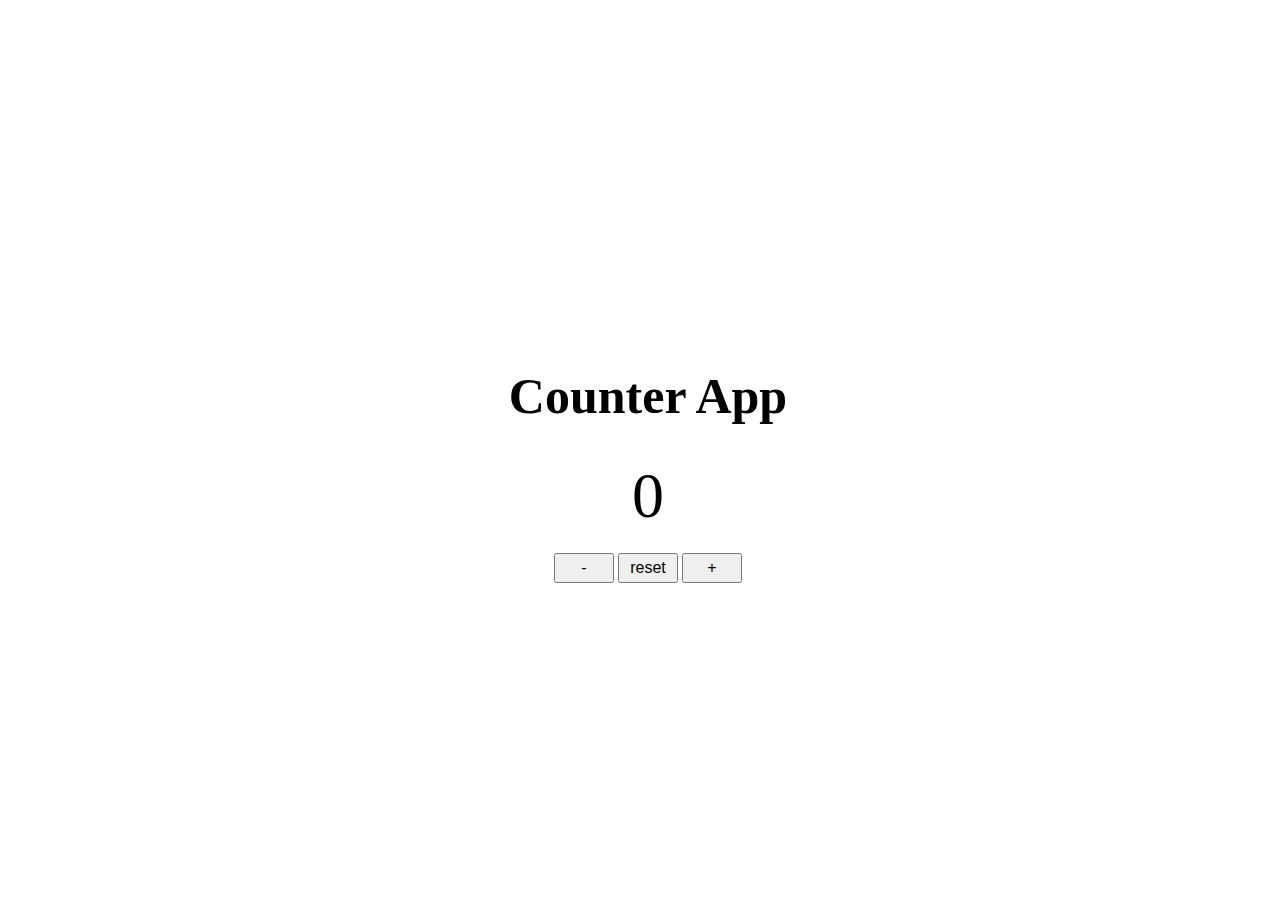
<file: Counter App/index.html>
<!DOCTYPE html>
<html lang="en">
<head>
       <meta charset="UTF-8">
       <meta name="viewport" content="width=device-width, initial-scale=1.0">
       <link rel="stylesheet" href="style.css">
       <title>Counter App</title>
</head>
<body>

       <div class="container">
              <div class="counter-app-header">
                     <h1 id="my-header">Counter App</h1>
              </div>
              <div class="counter-app-label">
                     <label for="" id="my-label">0</label>
              </div>
              <diV class="counter-app-button">
                     <button id="decrement-button">-</button>
                     <button id="reset-button">reset</button>
                     <button id="increment-button">+</button>
              </diV>
       </div>

       <script src="index.js"></script>
</body>
</html>
</file>
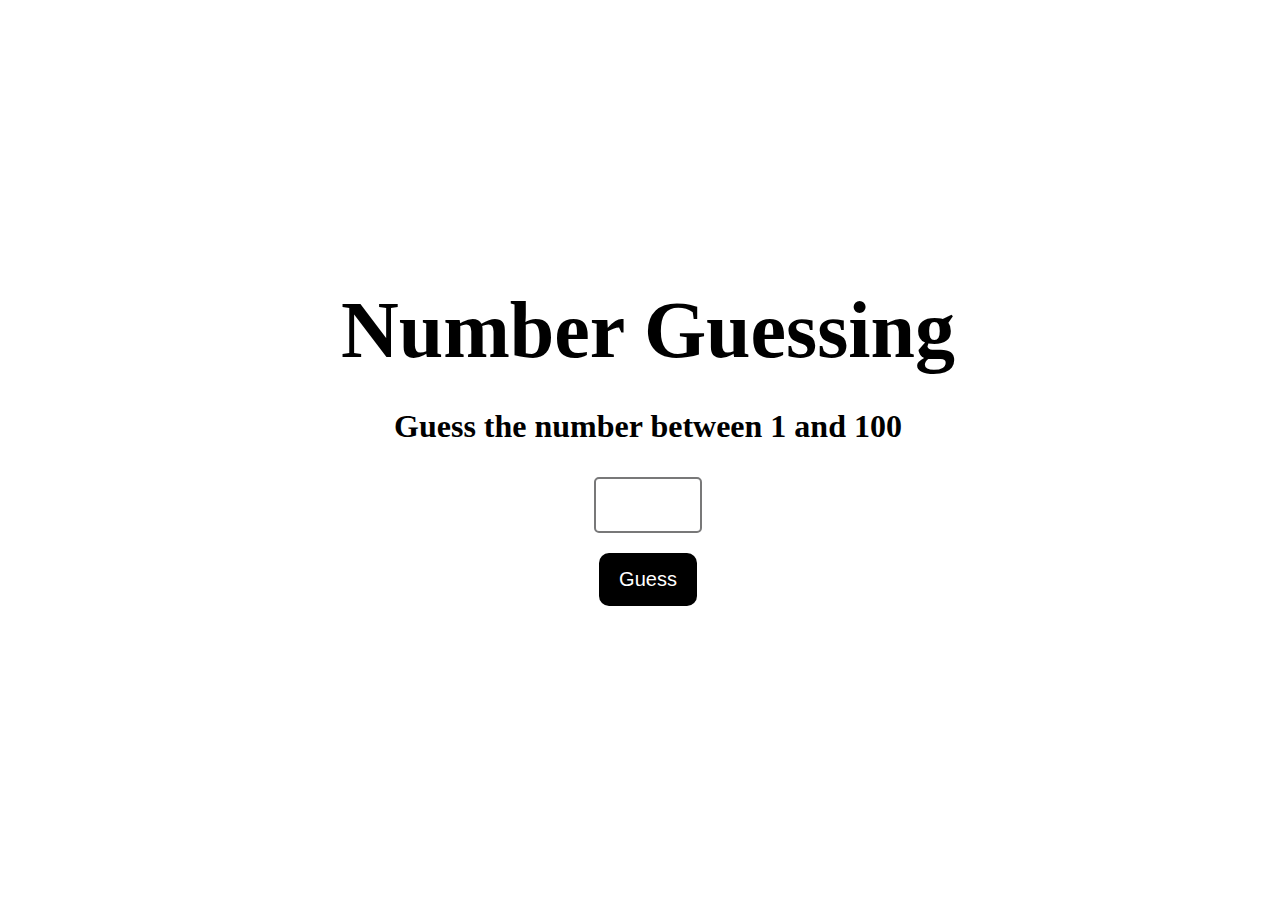
<file: Number Guessing/index.html>
<!DOCTYPE html>
<html lang="en">
<head>
    <meta charset="UTF-8">
    <meta name="viewport" content="width=device-width, initial-scale=1.0">
    <link rel="stylesheet" href="style.css">
    <title>Number Guessing</title>
</head>
<body>
    
    <div class="container">
        <div class="number-guessing-label">
            <label for="" id="ng-label">Number Guessing</label>
        </div>
        <div class="number-guessing-text">
            <p id="ng-text">Guess the number between 1 and 100</p>
        </div>
        <div class="number-guessing-input">
            <input type="text" name="" id="ng-input-number">
        </div>
        <div class="number-guessing-button">
            <button type="submit" id="ng-guess-button">Guess</button>
        </div>
        <div class="number-guessing-text-hint">
            <p id="ng-text-hint"></p>
        </div>
        <div class="number-guessing-text-attempt">
            <p id="ng-text-attempt"></p>
        </div>

    </div>

    <script src="index.js"></script>

</body>
</html>
</file>
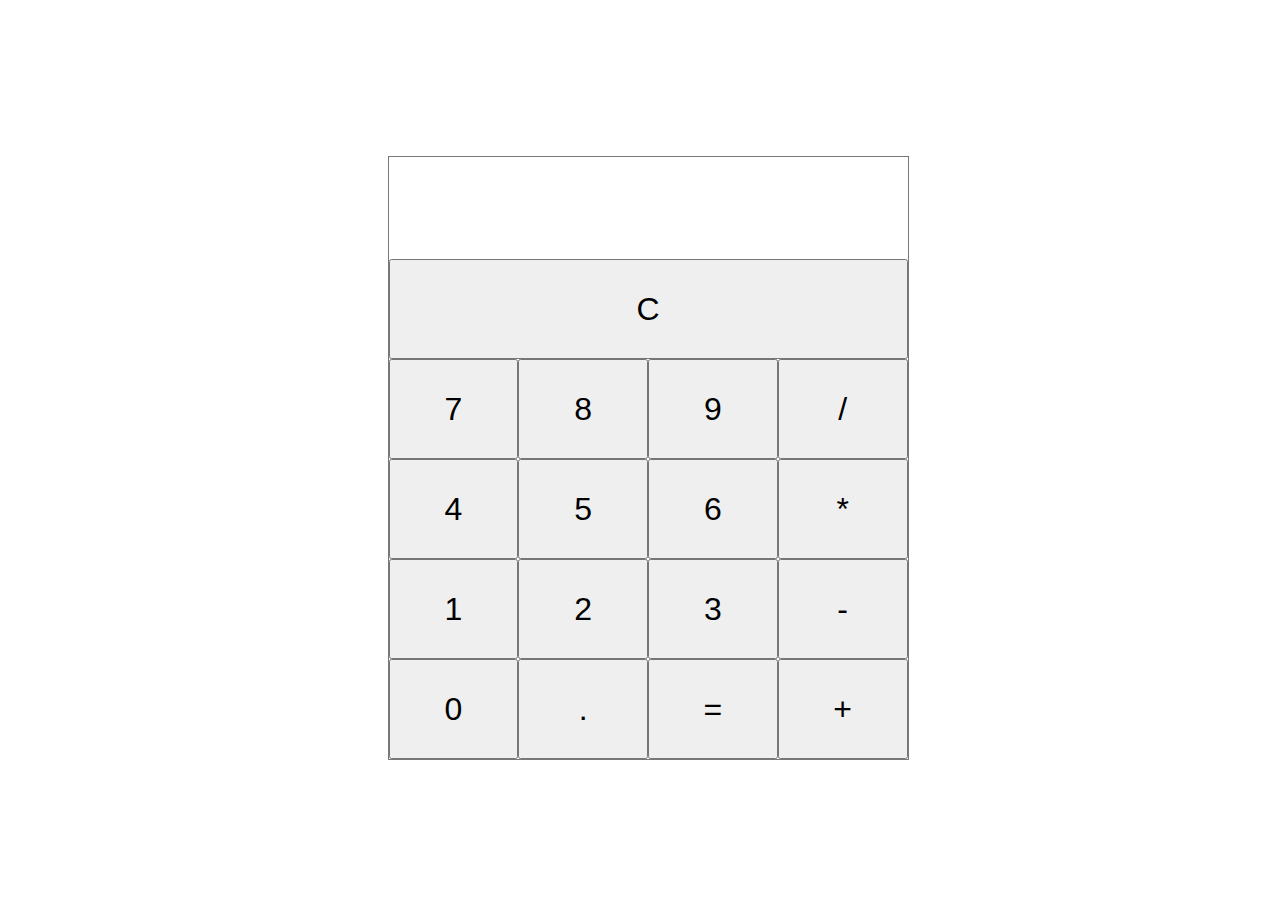
<file: Simple Calculator/index.html>
<!DOCTYPE html>
<html lang="en">
<head>
    <meta charset="UTF-8">
    <meta name="viewport" content="width=device-width, initial-scale=1.0">
    <link rel="stylesheet" href="style.css">
    <title>Document</title>
</head>
<body>
    
    <div class="container">
        <div class="calc-screen">
            <input type="text" id="screen">
        </div>
        <div class="clear-button">
            <button onclick="clearScreen()" id="clear-button">C</button>
        </div>
        <div class="calc-buttons">
            <button onclick="buttonClick('7')">7</button>
            <button onclick="buttonClick('8')">8</button>
            <button onclick="buttonClick('9')">9</button>
            <button onclick="buttonClick('/')">/</button>
            <button onclick="buttonClick('4')">4</button>
            <button onclick="buttonClick('5')">5</button>
            <button onclick="buttonClick('6')">6</button>
            <button onclick="buttonClick('*')">*</button>
            <button onclick="buttonClick('1')">1</button>
            <button onclick="buttonClick('2')">2</button>
            <button onclick="buttonClick('3')">3</button>
            <button onclick="buttonClick('-')">-</button>
            <button onclick="buttonClick('0')">0</button>
            <button onclick="buttonClick('.')">.</button>
            <button onclick="equal()">=</button>
            <button onclick="buttonClick('+')">+</button>
        </div>
    </div>

    <script src="index.js"></script>

</body>
</html>
</file>
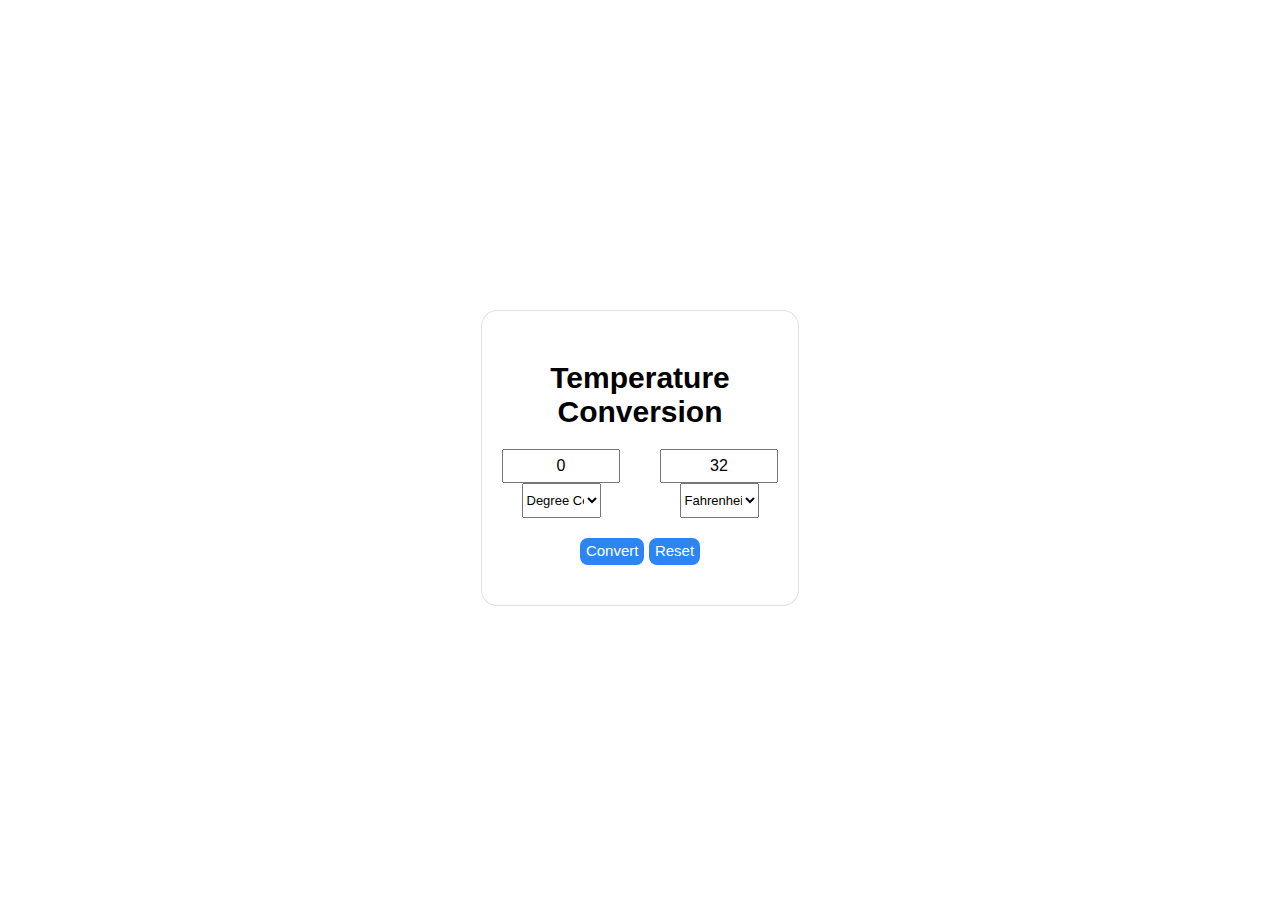
<file: Temperature Conversion/index.html>
<!DOCTYPE html>
<html lang="en">
<head>
    <meta charset="UTF-8">
    <meta name="viewport" content="width=device-width, initial-scale=1.0">
    <link rel="stylesheet" href="style.css">
    <title>Temperature Conversion</title>
</head>
<body>

    <div class="container">
      <div class="header">
        <h1 id="tc-header">Temperature Conversion</h1>
      </div>
      <div class="scales">
        <div class="from">
        <input type="text" name="" id="from-input" value = 0>
        <select name="" id="from-select">
          <option value="Degree Celsius">Degree Celsius</option>
          <option value="Fahrenheit">Fahrenheit</option>
          <option value="Kelvin">Kelvin</option>
        </select>
        </div>
        <div class="to">
          <input type="text" name="" id="to-input" value = 32 readonly>
          <select name="" id="to-select">
            <option value="Degree Celsius">Degree Celsius</option>
            <option value="Fahrenheit" selected>Fahrenheit</option>
            <option value="Kelvin">Kelvin</option>
          </select>
        </div>
      </div>
      <div class="button">
        <button id="convert">Convert</button>
        <button id="reset">Reset</button>
      </div>
    </div>

    <script src="index.js"></script>

</body>
</html>
</file>
<file: Counter App/style.css>
body{
    height: 100vh;
    width: 100vw;
    display: flex;
    justify-content: center;
    align-items: center;
    text-align: center;
}

.counter-app-header{
    font-size: 25px;
}

.counter-app-label{
    margin-bottom: 20px;
    font-size: 4em;
}

button{
    font-size: 1em;
    width: 60px;
    height: 30px;
}
</file>
<file: Number Guessing/style.css>
body{
    height: 100vh;
    width: 100vw;
    display: flex;
    justify-content: center;
    align-items: center;
    text-align: center;
}

.number-guessing-label{
    font-size: 5em;
    font-weight: bold;
    margin-bottom: 30px;
}

.number-guessing-text{
    font-size: 2em;
    font-weight: bold;
}

#ng-input-number{
    width: 100px;
    height: 50px;
    font-size: 25px;
    text-align: center;
    margin-bottom: 20px;
    border: 2px solid;
    border-radius: 5px;
    border-color: rgb(120, 120, 121);
}

#ng-guess-button{
    background-color: black;
    color: white;
    font-size: 20px;
    padding: 15px 20px 15px 20px;
    border: none;
    border-radius: 10px;
}

#ng-guess-button:hover{
    background-color: rgb(37, 37, 37);
    opacity: 0.7;
    cursor: pointer;
}

#ng-text-hint{
    font-size: 25px;
    font-weight: bold;

}

#ng-text-attempt{
    font-size: 25px;
    font-weight: bold;
}
</file>
<file: Simple Calculator/style.css>
body{
    height: 100vh;
    width: 100vw;
    display: flex;
    justify-content: center;
    align-items: center;
    text-align: center;
}

.container { 
    border: 1px solid rgb(120, 120, 121);
}

.calc-screen {
    font-size: 30px;
}

.calc-buttons {
    display: grid;
    grid-template-columns: repeat(4, 1fr);
}

button {
    font-size: 2em;
    width: 100%;
    height: 100px;
}

#clear-button{
    width: 100%;
}

#screen {
    height: 100px;
    width: 90%;
    border: none;
    font-size: 40px;
    margin-bottom: 20 0 20 0px;
    text-align: right;
}
</file>
<file: Temperature Conversion/style.css>
body {
    min-height: 100vh;
    display: flex;
    justify-content: center;
    align-items: center;
    text-align: center;
    font-family: Arial, Helvetica, sans-serif
}

.container {
    border: 1px solid;
    border-color: rgba(163, 163, 163, 0.33);
    border-radius: 16px;
    width: 25%;
    height: 30%;
    background: #fff;
}

#tc-header {
    margin-top: 50px;
    font-size: 30px;
}

.scales{
    display: flex;
    flex-direction: row;
}


#from-input, #to-input {
    font-size: 16px;
    text-align: center;
    line-height: 1.75;
    font-weight: 400;
    width: 70%;
}

#from-select, #to-select {
    font-size: 13px;
    text-align: center;
    min-height: 35px;
    width: 50%;
}
button {
    margin: 20px 0 40px 0px;
    background-color: #2d85f3;
    color: #fff;
    border-radius: 8px;
    font-size: 15px;
    font-weight: 400;
    border: none;
    cursor: pointer;
    line-height: 1.65;
    padding: 10px 244=px 10px 24px;
}
</file>
